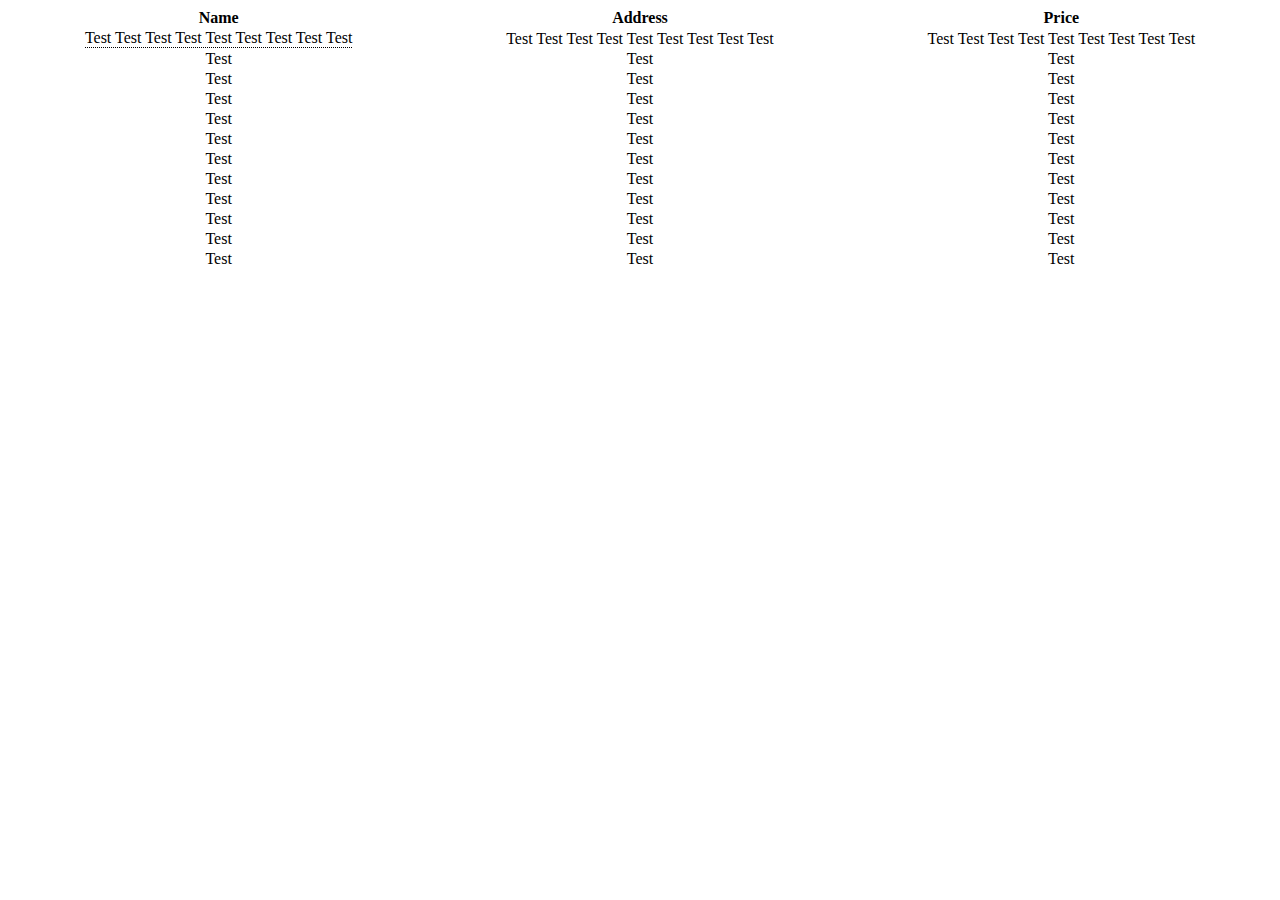
<file: medico/extraDetailsTest.html>
<!DOCTYPE html>
<html>
<style>
.tooltip {
  position: relative; 
  display: inline-block;
  border-bottom: 1px dotted black;
}

.tooltip .tooltiptext {
  visibility: hidden;
  width: 120px;
  background-color: black;
  color: #fff;
  text-align: center;
  border-radius: 6px;
  padding: 5px 0;
  
  /* Position the tooltip */
  position: absolute;
  z-index: 1;
  top: -5px;
  right: 105%;
}

.tooltip:hover .tooltiptext {
  visibility: visible;
}
</style>
<body style="text-align:center;">

  <table id="dtVerticalScrollExample" class="table table-striped table-bordered table-sm" cellspacing="0" width="100%">
    <thead>
        <tr> 
        <th class="th-sm">Name              
        </th>
        <th class="th-sm">Address
        </th>
        <th class="th-sm">Price
        </tr>
    </thead>
    <tbody>
        <tr>
            <td>
                <div class="tooltip">Test Test Test Test Test Test Test Test Test
                <span class="tooltiptext">Tooltip text</span>
                </div>
            </td>
            <td>Test Test Test Test Test Test Test Test Test</td>
            <td>Test Test Test Test Test Test Test Test Test</td>
        </tr>
        <tr>
            <td>Test</td>
            <td>Test</td>
            <td>Test</td>
        </tr>
        <tr>
            <td>Test</td>
            <td>Test</td>
            <td>Test</td>
        </tr>
        <tr>
            <td>Test</td>
            <td>Test</td>
            <td>Test</td>
        </tr>
        <tr>
            <td>Test</td>
            <td>Test</td>
            <td>Test</td>
        </tr>
        <tr>
            <td>Test</td>
            <td>Test</td>
            <td>Test</td>
        </tr>
        <tr>
            <td>Test</td>
            <td>Test</td>
            <td>Test</td>
        </tr>
        <tr>
            <td>Test</td>
            <td>Test</td>
            <td>Test</td>
        </tr>
        <tr>
            <td>Test</td>
            <td>Test</td>
            <td>Test</td>
        </tr>
        <tr>
            <td>Test</td>
            <td>Test</td>
            <td>Test</td>
        </tr>
        <tr>
            <td>Test</td>
            <td>Test</td>
            <td>Test</td>
        </tr>
        <tr>
            <td>Test</td>
            <td>Test</td>
            <td>Test</td>
        </tr>
      </tbody>
</table>

</body>
</html>
</file>
